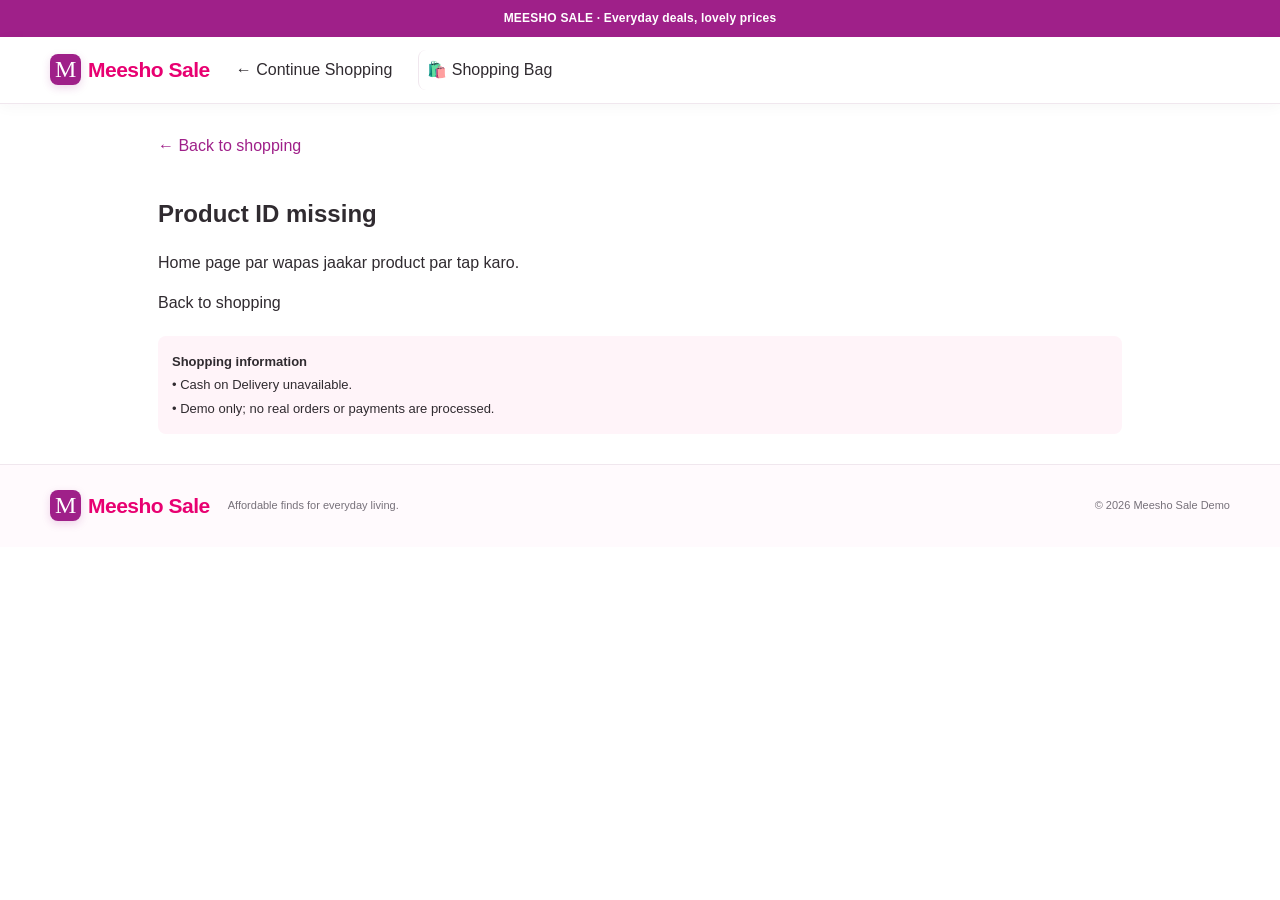
<file: product.html>
<!doctype html>
<html lang="en">
<head>
  <meta charset="utf-8">
  <meta name="viewport" content="width=device-width, initial-scale=1">
  <meta name="theme-color" content="#9f2089">
  <title>Product Details | Meesho Sale</title>
  <link rel="stylesheet" href="./style.css">
  <style>
    .detail-wrap{max-width:1000px;margin:30px auto;padding:0 18px}
    .back-link{display:inline-block;color:#9f2089;margin-bottom:20px}
    .detail-card{display:grid;grid-template-columns:1fr 1fr;gap:30px}
    .detail-image{width:100%;aspect-ratio:4/4.5;object-fit:cover;background:#fff4f9;border-radius:10px}
    .detail-info h1{font-size:28px;line-height:1.3}
    .detail-price{font-size:27px;font-weight:bold;margin:16px 0}
    .detail-price del{font-size:15px;color:#888;font-weight:normal;margin-left:8px}
    .discount{color:#16833c;font-size:14px;font-weight:bold}
    .description{line-height:1.7;color:#666}
    .size-title{font-weight:bold;margin:20px 0 10px}
    .size-options{display:flex;flex-wrap:wrap;gap:10px}
    .size-btn{border:1px solid #ccc;border-radius:7px;background:white;padding:10px 16px;cursor:pointer}
    .size-btn.selected{border:2px solid #9f2089;color:#9f2089;background:#fff4fb}
    .detail-info .add{width:100%;margin-top:20px;padding:14px;cursor:pointer}
    .detail-notice{margin-top:22px;padding:14px;background:#fff4f9;border-radius:8px;font-size:13px;line-height:1.8}
    #message{line-height:1.5}
    @media(max-width:650px){.detail-card{grid-template-columns:1fr;gap:18px}.detail-info h1{font-size:24px}}
  </style>
</head>
<body>
  <div class="top">MEESHO SALE · Everyday deals, lovely prices</div>
  <header>
    <a class="brand" href="./index.html"><b>M</b><span>Meesho Sale</span></a>
    <a class="plain" href="./index.html">← Continue Shopping</a>
    <a class="cart" href="./index.html">🛍️ Shopping Bag</a>
  </header>

  <main class="detail-wrap">
    <a class="back-link" href="./index.html">← Back to shopping</a>
    <div id="productDetail">Loading product details...</div>
    <div class="detail-notice">
      <b>Shopping information</b><br>
      • Cash on Delivery unavailable.<br>
      • Demo only; no real orders or payments are processed.
    </div>
  </main>

  <footer>
    <a class="brand" href="./index.html"><b>M</b><span>Meesho Sale</span></a>
    <p>Affordable finds for everyday living.</p>
    <small>© <span id="year"></span> Meesho Sale Demo</small>
  </footer>

  <script>
  (() => {
    'use strict';

    const KEY = 'msSaleProductsV3';
    const CART = 'msSaleCartV3';
    const MARK = '__SIZE__';
    const root = document.getElementById('productDetail');
    document.getElementById('year').textContent = new Date().getFullYear();

    const defaults = [
      [1,"Women's Printed Kurti","Women",199,399,"BESTSELLER","https://images.unsplash.com/photo-1610030469983-98e550d6193c?auto=format&fit=crop&w=650&q=80"],
      [2,"Makeup Combo","Beauty",149,299,"TRENDING","https://images.unsplash.com/photo-1596462502278-27bfdc403348?auto=format&fit=crop&w=650&q=80"],
      [3,"Festive Saree","Women",299,599,"POPULAR","https://images.unsplash.com/photo-1617627143750-d86bc21e42bb?auto=format&fit=crop&w=650&q=80"],
      [4,"Fashion Earrings","Accessories",149,299,"BESTSELLER","https://images.unsplash.com/photo-1535632066927-ab7c9ab60908?auto=format&fit=crop&w=650&q=80"],
      [5,"Men's Casual T-Shirt","Men",199,399,"TRENDING","https://images.unsplash.com/photo-1521572163474-6864f9cf17ab?auto=format&fit=crop&w=650&q=80"],
      [6,"Kids Clothing Set","Kids",249,499,"POPULAR","https://images.unsplash.com/photo-1519238263530-99bdd11df2ea?auto=format&fit=crop&w=650&q=80"],
      [7,"Decorative Home Vase","Home",199,349,"HOME PICK","https://images.unsplash.com/photo-1578500494198-246f612d3b3d?auto=format&fit=crop&w=650&q=80"],
      [8,"Cushion Cover","Home",149,299,"DEAL","https://images.unsplash.com/photo-1584100936595-c0654b55a2e2?auto=format&fit=crop&w=650&q=80"],
      [9,"Skincare Essentials","Beauty",249,449,"BEAUTY PICK","https://images.unsplash.com/photo-1608248543803-ba4f8c70ae0b?auto=format&fit=crop&w=650&q=80"],
      [10,"Women's Handbag","Accessories",299,599,"TRENDING","https://images.unsplash.com/photo-1584917865442-de89df76afd3?auto=format&fit=crop&w=650&q=80"],
      [11,"Kitchen Storage Set","Kitchen",199,349,"DAILY USE","https://images.unsplash.com/photo-1556911220-e15b29be8c8f?auto=format&fit=crop&w=650&q=80"],
      [12,"Men's Casual Shoes","Men",299,599,"BESTSELLER","https://images.unsplash.com/photo-1542291026-7eec264c27ff?auto=format&fit=crop&w=650&q=80"]
    ].map(([id,title,category,price,oldPrice,tag,image]) => ({
      id,title,category,price,oldPrice,tag,image
    }));

    const esc = value => String(value ?? '').replace(/[&<>"']/g, c => ({
      '&':'&amp;','<':'&lt;','>':'&gt;','"':'&quot;',"'":'&#39;'
    }[c]));

    const money = value => '₹' + Number(value || 0).toLocaleString('en-IN');

    let saved = [];
    try {
      const raw = localStorage.getItem(KEY);
      const parsed = raw ? JSON.parse(raw) : [];
      if (Array.isArray(parsed)) saved = parsed;
    } catch (_) {}

    const params = new URLSearchParams(location.search);
    const id = params.get('id');

    if (id === null || id === '') {
      root.innerHTML = '<h2>Product ID missing</h2><p>Home page par wapas jaakar product par tap karo.</p><a href="./index.html">Back to shopping</a>';
      return;
    }

    let product = saved.find(p => String(p.id) === String(id));

    if (!product) {
      product = defaults.find(p => String(p.id) === String(id));
    }

    if (!product) {
      root.innerHTML = '<h2>Product not found</h2><p>Is product ko home page se dobara kholo.</p><a href="./index.html">Back to shopping</a>';
      return;
    }

    const category = String(product.category || '').toLowerCase();
    const title = String(product.title || '').toLowerCase();
    const isClothing =
      /women|men|clothing|fashion|apparel|kids/.test(category) ||
      /kurti|shirt|t-shirt|saree|dress|top|jeans|trouser|legging|palazzo|suit|gown|jacket|blouse|skirt|clothing/.test(title);

    let selectedSize = '';
    const price = Number(product.price) || 0;
    const oldPrice = Number(product.oldPrice) || price * 2;
    const discount = oldPrice > price
      ? Math.round((oldPrice - price) / oldPrice * 100) : 0;

    root.innerHTML = `
      <article class="detail-card">
        <img class="detail-image" src="${esc(product.image || '')}" alt="${esc(product.title)}"
          onerror="this.style.display='none'">
        <div class="detail-info">
          <small>${esc(product.category || 'Collection')}</small>
          <h1>${esc(product.title || 'Product')}</h1>
          <div class="detail-price">${money(price)} ${oldPrice > price ? `<del>${money(oldPrice)}</del>` : ''}</div>
          ${discount ? `<div class="discount">${discount}% off</div>` : ''}
          <h3>Product Description</h3>
          <p class="description">${esc(product.description || product.desc || 'A stylish everyday pick at an affordable price.')}</p>
          <p><b>Category:</b> ${esc(product.category || 'General')}</p>
          ${isClothing ? `
            <div class="size-title">Select Size *</div>
            <div class="size-options">
              ${['S','M','L','XL','XXL'].map(size => `<button type="button" class="size-btn" data-size="${size}" aria-pressed="false">${size}</button>`).join('')}
            </div>
          ` : ''}
          <button class="primary add" id="addProduct" type="button">Add to Cart</button>
          <p id="message" role="status" aria-live="polite"></p>
        </div>
      </article>`;

    const message = document.getElementById('message');

    document.querySelectorAll('.size-btn').forEach(button => {
      button.addEventListener('click', () => {
        selectedSize = button.dataset.size;
        document.querySelectorAll('.size-btn').forEach(item => {
          const active = item === button;
          item.classList.toggle('selected', active);
          item.setAttribute('aria-pressed', String(active));
        });
        message.style.color = '#16833c';
        message.textContent = 'Selected size: ' + selectedSize;
      });
    });

    document.getElementById('addProduct').addEventListener('click', () => {
      if (isClothing && !selectedSize) {
        message.style.color = '#b42318';
        message.textContent = 'Please select a size first.';
        return;
      }

      try {
        let cart = JSON.parse(localStorage.getItem(CART) || '{}');
        if (!cart || typeof cart !== 'object' || Array.isArray(cart)) cart = {};

        const cartKey = isClothing
          ? `${product.id}${MARK}${selectedSize}`
          : String(product.id);

        cart[cartKey] = (Number(cart[cartKey]) || 0) + 1;
        localStorage.setItem(CART, JSON.stringify(cart));

        message.style.color = '#16833c';
        message.textContent = isClothing
          ? `Added to cart — size ${selectedSize}.`
          : 'Added to your demo cart!';
      } catch (_) {
        message.style.color = '#b42318';
        message.textContent = 'Cart update failed. Please try again.';
      }
    });
  })();
  </script>
</body>
</html>
</file>
<file: style.css>
*{box-sizing:border-box}
:root{--brand:#9f2089;--pink:#e80071;--ink:#302b30;--muted:#77717a;--line:#eee7ec;--soft:#fff4f9}
body{margin:0;color:var(--ink);font-family:Arial,Helvetica,sans-serif}
a{color:inherit;text-decoration:none}
button,input,select,textarea{font:inherit}
button{cursor:pointer}
.top{background:var(--brand);color:#fff;padding:9px max(16px,calc((100% - 1180px)/2));font-size:12px}
header{position:sticky;top:0;z-index:5;background:white;border-bottom:1px solid var(--line);padding:13px max(16px,calc((100% - 1180px)/2));display:flex;align-items:center;gap:18px}
.brand{display:flex;align-items:center;gap:7px;font-weight:800;font-size:21px;white-space:nowrap}
.brand b{display:grid;place-items:center;background:var(--brand);color:white;width:31px;height:31px;border-radius:8px;font:24px Georgia}
.brand span{color:var(--pink)}
.search{display:flex;align-items:center;gap:8px;border:1px solid #ddd5dc;border-radius:6px;height:42px;padding:0 10px;flex:1;max-width:650px}
.search span{font-size:23px}
.search input{border:0;outline:0;flex:1;min-width:0}
.search button{border:0;background:white;font-size:22px;color:#777}
.plain,.cart{border:0;background:white;padding:8px;color:var(--ink);white-space:nowrap}
.cart{border-left:1px solid var(--line)}
.cart b{background:var(--pink);color:white;border-radius:20px;padding:4px 7px;font-size:11px}
.hero{max-width:1180px;margin:24px auto 0;border-radius:15px;background:linear-gradient(115deg,#fff1f7,#f8dff0);padding:40px 6%;display:grid;grid-template-columns:1fr 1fr;overflow:hidden}
.hero small,.heading small,.closing small,.panelhead small{font-size:10px;letter-spacing:1.5px;font-weight:bold;color:var(--brand)}
h1{font-size:clamp(38px,5vw,58px);line-height:1.02;letter-spacing:-2px;margin:14px 0}
h1 em{font-style:normal;color:var(--brand)}
.hero p{color:#6c626c;line-height:1.6;font-size:14px;max-width:390px}
.primary{display:inline-flex;align-items:center;justify-content:center;border:0;border-radius:5px;background:var(--brand);color:white;padding:12px 17px;font-size:13px;font-weight:bold}
.ticks{font-size:11px!important;margin-top:22px}
.heroart{position:relative;min-height:260px}
.sticker{position:absolute;right:7%;top:0;border-radius:50%;background:var(--pink);color:white;width:105px;height:105px;display:grid;align-content:center;text-align:center;transform:rotate(9deg);font-size:13px;box-shadow:0 8px 25px #e8007135}
.sticker b{font-size:17px}
.art{position:absolute;background:white;box-shadow:0 8px 25px #43253c16;border-radius:13px;padding:22px 12px;text-align:center;font-size:49px;display:grid;gap:8px}
.art small{color:#4f414c;font-size:10px;letter-spacing:0}
.art.a{left:3%;top:45px;transform:rotate(-7deg)}
.art.b{left:39%;top:90px;transform:rotate(5deg);background:#fffaf0}
.art.c{right:0;bottom:0;transform:rotate(-4deg);background:#f4faee}
.benefits{max-width:1180px;margin:20px auto 45px;border:1px solid var(--line);border-radius:9px;padding:17px;display:grid;grid-template-columns:repeat(3,1fr)}
.benefits div{display:grid;grid-template-columns:30px 1fr;align-items:center;gap:4px 10px;border-right:1px solid var(--line);padding:0 16px;color:var(--brand)}
.benefits div:last-child{border:0}
.benefits b{font-size:12px;color:var(--ink)}
.benefits small{grid-column:2;color:var(--muted);font-size:11px}
.shop{max-width:1180px;margin:0 auto 50px}
.heading{display:flex;justify-content:space-between;align-items:end;margin-bottom:18px}
.heading h2,.closing h2{font-size:28px;margin:7px 0}
.heading>span{font-size:12px;color:var(--muted)}
nav{display:flex;gap:8px;overflow-x:auto;padding:4px 0 14px}
nav button,#reset{border:1px solid #e4dce3;background:white;color:#5c535d;border-radius:22px;padding:10px 15px;white-space:nowrap;font-size:12px}
nav button.active,nav button:hover{background:var(--brand);border-color:var(--brand);color:white}
.tools{display:flex;justify-content:space-between;align-items:center;padding:10px 0 17px;color:var(--muted);font-size:12px}
.tools select{padding:7px;border:1px solid var(--line);border-radius:5px;background:white}
.grid{display:grid;grid-template-columns:repeat(4,minmax(0,1fr));gap:17px}
.card{border:1px solid var(--line);border-radius:8px;overflow:hidden;min-width:0}
.photo{position:relative;aspect-ratio:4/4.5;background:#f8edf4}
.photo img{width:100%;height:100%;object-fit:cover;display:block}
.tag{position:absolute;top:9px;left:8px;background:white;color:var(--brand);border-radius:4px;padding:5px;font-size:9px;font-weight:bold}
.heart{position:absolute;right:8px;top:8px;border:0;border-radius:50%;background:#fff;color:#51434f;width:30px;height:30px;font-size:19px}
.heart.liked{color:var(--pink)}
.info{padding:11px}
.info h3{font-size:13px;font-weight:500;line-height:1.4;min-height:35px;margin:0 0 8px}
.prices{display:flex;align-items:center;gap:6px;flex-wrap:wrap;margin-bottom:10px}
.prices strong{font-size:17px}
.prices del{color:#999;font-size:11px}
.discount{font-size:10px;color:#18834e;background:#e8f7ed;padding:4px;border-radius:3px}
.add{width:100%;padding:9px;border:1px solid var(--brand);color:var(--brand);background:white;border-radius:5px;font-size:12px;font-weight:bold}
.add:hover{background:var(--brand);color:white}
.empty{text-align:center;padding:45px}
.closing{max-width:1180px;margin:0 auto 45px;padding:28px 32px;border-radius:10px;background:var(--soft);display:flex;justify-content:space-between;align-items:center;gap:20px}
.closing p{font-size:13px;color:var(--muted)}
footer{border-top:1px solid var(--line);padding:22px max(16px,calc((100% - 1180px)/2));display:flex;align-items:center;gap:18px;flex-wrap:wrap}
footer p,footer small{font-size:11px;color:var(--muted)}
footer small{margin-left:auto}
.overlay{position:fixed;inset:0;z-index:20;background:#24162188;display:flex;justify-content:flex-end}
.overlay[hidden]{display:none}
.panel{background:white;width:min(440px,100%);height:100%;padding:22px;display:flex;flex-direction:column;overflow:auto}
.modal{background:white;width:min(520px,calc(100% - 22px));max-height:94vh;overflow:auto;margin:auto;padding:22px;border-radius:12px}
.panelhead{display:flex;justify-content:space-between;align-items:start;border-bottom:1px solid var(--line);padding-bottom:14px}
.panelhead h2{margin:5px 0;font-size:23px}
.panelhead button{border:1px solid var(--line);border-radius:50%;width:34px;height:34px;background:white;font-size:22px}
.cartline{display:grid;grid-template-columns:58px 1fr auto;gap:10px;padding:14px 0;border-bottom:1px solid var(--line);font-size:12px}
.thumb{height:65px;width:58px;object-fit:cover;background:#f8edf4;border-radius:5px}
.qty{display:flex;align-items:center;gap:9px;margin-top:8px}
.qty button{background:white;border:1px solid var(--line);width:25px;height:24px}
.bottom{margin-top:auto;border-top:1px solid var(--line);padding-top:13px}
.subtotal{display:flex;justify-content:space-between}
.muted,.notice{color:var(--muted);font-size:11px;line-height:1.5}
.notice{padding:12px;background:#fff5d9;color:#6b5521;border-radius:5px;margin:14px 0}
.modal form label{display:flex;flex-direction:column;gap:6px;font-size:12px;margin:11px 0}
.modal input,.modal textarea,.modal select{padding:10px;border:1px solid #ddd3dc;border-radius:5px;width:100%;background:white}
.danger{border:1px solid #c33;color:#b22;background:white;padding:10px;border-radius:5px}
.toast{position:fixed;z-index:40;bottom:20px;left:50%;transform:translate(-50%,20px);opacity:0;background:#30232e;color:white;padding:12px 18px;border-radius:7px;font-size:13px;transition:.2s;max-width:90%;text-align:center}
.toast.show{opacity:1;transform:translate(-50%,0)}
@media(max-width:850px){
.hero,.benefits,.shop,.closing{margin-left:16px;margin-right:16px}
.grid{grid-template-columns:repeat(3,minmax(0,1fr))}
.hero{padding:30px 4%}
}
@media(max-width:600px){
header{padding:10px 12px;display:grid;grid-template-columns:1fr auto;gap:9px}
.brand{font-size:19px}
.search{grid-column:1/-1;grid-row:2;max-width:none;height:39px}
.plain,.cart{font-size:12px;padding:7px}
.hero{margin:12px 10px 0;padding:25px 18px 10px;grid-template-columns:1fr}
.hero h1{font-size:43px}
.heroart{min-height:220px}
.art{padding:16px 9px;font-size:42px}
.art.a{left:3%;top:35px}
.art.b{left:38%;top:70px}
.art.c{right:0;bottom:0}
.sticker{width:85px;height:85px;font-size:11px}
.sticker b{font-size:14px}
.benefits{margin:14px 10px 32px;grid-template-columns:1fr;padding:7px 14px}
.benefits div{border:0;border-bottom:1px solid var(--line);padding:10px 0}
.benefits div:last-child{border:0}
.shop{margin:0 10px 35px}
.heading h2,.closing h2{font-size:24px}
.grid{grid-template-columns:repeat(2,minmax(0,1fr));gap:9px}
.info{padding:9px}
.info h3{font-size:12px}
.prices strong{font-size:15px}
.discount{font-size:9px}
.tools{gap:8px}
.tools>span{max-width:48%}
.tools select{max-width:125px;font-size:10px}
.closing{margin:0 10px 25px;padding:22px;display:block}
.closing .primary{margin-top:5px}
footer{padding:18px 12px;gap:10px}
footer p{width:100%;order:3}
footer small{margin-left:0}
.modal,.panel{padding:17px}
}

/* UPI payment section */
.upi-payment {
  margin: 18px 0;
  padding: 16px;
  border: 1px solid #ead8e7;
  border-radius: 10px;
  background: #fff8fc;
}

.upi-payment h3,
.payment-admin h3 {
  margin: 4px 0 12px;
  color: var(--brand);
  font-size: 18px;
}

.upi-payment p {
  font-size: 12px;
  line-height: 1.6;
}

.upi-qr-wrap {
  display: flex;
  justify-content: center;
  margin: 14px 0;
}

.upi-qr {
  display: block;
  width: min(230px, 100%);
  max-height: 280px;
  object-fit: contain;
  padding: 8px;
  background: white;
  border: 1px solid var(--line);
  border-radius: 8px;
}

.upi-id-line {
  display: flex;
  align-items: center;
  justify-content: space-between;
  flex-wrap: wrap;
  gap: 8px;
  padding: 10px;
  margin: 12px 0;
  background: white;
  border: 1px solid var(--line);
  border-radius: 6px;
  overflow-wrap: anywhere;
  font-size: 12px;
}

.upi-open {
  display: flex;
  width: 100%;
  margin: 12px 0;
  text-align: center;
}

.payment-confirm-label {
  display: flex;
  align-items: flex-start;
  gap: 8px;
  margin: 12px 0;
  font-size: 12px;
  line-height: 1.5;
}

.payment-confirm-label input {
  width: auto;
  margin-top: 2px;
  flex-shrink: 0;
}

.payment-admin {
  margin-top: 22px;
  padding-top: 6px;
}

.payment-admin hr {
  border: 0;
  border-top: 1px solid var(--line);
  margin: 20px 0;
}

.payment-admin .muted {
  line-height: 1.6;
}

.full {
  width: 100%;
}

@media (max-width: 600px) {
  .upi-payment {
    padding: 12px;
  }

  .upi-qr {
    width: min(210px, 100%);
  }

  .upi-id-line {
    align-items: flex-start;
  }
}

  /* Product details */
  .card[data-product] {
    cursor: pointer;
  }

  .card[data-product] .add {
    cursor: pointer;
  }

  .product-details-modal {
    max-width: 520px;
    width: calc(100% - 24px);
    max-height: 90vh;
    overflow-y: auto;
  }

  .product-detail-image {
    display: block;
    width: 100%;
    max-height: 320px;
    object-fit: contain;
    background: #fff7fc;
    border-radius: 10px;
    margin: 12px 0;
  }

  .product-detail-category {
    color: #9f2089;
    font-weight: 700;
    margin-bottom: 8px;
  }

  .product-detail-prices {
    margin: 12px 0;
    font-size: 22px;
  }

  .product-detail-description {
    line-height: 1.6;
    margin: 12px 0;
  }

  .product-size-label {
    display: block;
    font-weight: 700;
    margin: 16px 0 8px;
  }

  .product-detail-size {
    width: 100%;
    padding: 12px;
    border: 1px solid #ddd;
    border-radius: 8px;
    margin-bottom: 16px;
    background: white;
  }

/* ===== Meesho Sale: Professional UI Upgrade ===== */

:root {
  --brand: #9f2089;
  --pink: #e80071;
  --ink: #302b30;
  --muted: #77717a;
  --line: #f0e7ee;
  --soft: #fff4f9;
}

html {
  scroll-behavior: smooth;
  -webkit-text-size-adjust: 100%;
}

body {
  background: #fff;
  line-height: 1.45;
  -webkit-font-smoothing: antialiased;
}

button,
input,
select,
textarea {
  -webkit-tap-highlight-color: transparent;
}

button {
  transition:
    background-color 0.2s ease,
    color 0.2s ease,
    border-color 0.2s ease,
    transform 0.2s ease,
    box-shadow 0.2s ease;
}

.top {
  text-align: center;
  letter-spacing: 0.2px;
  font-weight: 600;
  padding-top: 10px;
  padding-bottom: 10px;
}

header {
  box-shadow: 0 3px 14px rgba(48, 25, 43, 0.035);
}

.brand {
  letter-spacing: -0.5px;
}

.brand b {
  box-shadow: 0 3px 9px rgba(159, 32, 137, 0.18);
}

.search {
  background: #faf8fa;
  border-color: #e9e0e8;
  border-radius: 9px;
  transition: border-color 0.2s ease, box-shadow 0.2s ease;
}

.search:focus-within {
  background: white;
  border-color: var(--brand);
  box-shadow: 0 0 0 3px rgba(159, 32, 137, 0.09);
}

.search input {
  background: transparent;
}

.cart {
  border-radius: 8px;
}

.cart:hover,
.plain:hover {
  background: var(--soft);
  color: var(--brand);
}

.hero {
  position: relative;
  background:
    radial-gradient(circle at 85% 15%, rgba(255, 255, 255, 0.95), transparent 25%),
    linear-gradient(120deg, #fff2f8 0%, #f8e0f1 55%, #f5e7ff 100%);
  border: 1px solid #f4dfec;
  box-shadow: 0 12px 35px rgba(100, 34, 85, 0.055);
}

.hero h1 {
  letter-spacing: -2.3px;
}

.primary {
  border-radius: 8px;
  box-shadow: 0 5px 13px rgba(159, 32, 137, 0.17);
}

.primary:hover {
  background: #86166f;
  box-shadow: 0 7px 17px rgba(159, 32, 137, 0.24);
  transform: translateY(-1px);
}

.sticker {
  border: 3px solid rgba(255, 255, 255, 0.8);
}

.benefits {
  background: #fff;
  box-shadow: 0 6px 22px rgba(48, 25, 43, 0.035);
}

.heading h2,
.closing h2 {
  letter-spacing: -0.7px;
}

nav button {
  transition: all 0.2s ease;
}

nav button.active {
  box-shadow: 0 4px 10px rgba(159, 32, 137, 0.17);
}

.tools select {
  cursor: pointer;
  outline-color: var(--brand);
}

.card {
  background: white;
  border-color: #eee6ed;
  border-radius: 12px;
  box-shadow: 0 3px 12px rgba(42, 24, 39, 0.025);
  transition:
    transform 0.22s ease,
    box-shadow 0.22s ease,
    border-color 0.22s ease;
}

.photo {
  background: linear-gradient(145deg, #fbf4f9, #f7edf5);
  overflow: hidden;
}

.photo img {
  transition: transform 0.35s ease;
}

.tag {
  border: 1px solid rgba(159, 32, 137, 0.08);
  box-shadow: 0 2px 6px rgba(30, 10, 25, 0.05);
}

.heart {
  box-shadow: 0 2px 8px rgba(30, 10, 25, 0.08);
}

.info h3 {
  color: #3c343c;
}

.prices strong {
  color: #262026;
  letter-spacing: -0.3px;
}

.add {
  border-radius: 7px;
  padding: 10px 8px;
  background: #fff;
}

.add:hover {
  box-shadow: 0 4px 10px rgba(159, 32, 137, 0.12);
}

.closing {
  border: 1px solid #f4e0ed;
  background:
    radial-gradient(circle at 100% 0%, #f9e2f1, transparent 40%),
    #fff5fa;
}

footer {
  background: #fffafd;
}

.panel,
.modal {
  box-shadow: -8px 0 35px rgba(28, 13, 25, 0.09);
}

.modal {
  border: 1px solid #f1e7ef;
  box-shadow: 0 18px 55px rgba(28, 13, 25, 0.2);
}

.modal input:focus,
.modal textarea:focus,
.modal select:focus {
  outline: 2px solid rgba(159, 32, 137, 0.18);
  border-color: var(--brand);
}

.upi-payment {
  box-shadow: 0 4px 14px rgba(48, 25, 43, 0.035);
}

.product-detail-image {
  border: 1px solid #f1e7ef;
}

/* Tablet layout */
@media (min-width: 601px) and (max-width: 1000px) {
  .hero,
  .benefits,
  .shop,
  .closing {
    margin-left: 20px;
    margin-right: 20px;
  }

  .grid {
    grid-template-columns: repeat(3, minmax(0, 1fr));
    gap: 13px;
  }
}

/* Mobile shopping experience */
@media (max-width: 600px) {
  .top {
    font-size: 11px;
    padding: 9px 8px;
  }

  header {
    gap: 8px;
    padding: 10px 12px;
  }

  .brand {
    font-size: 19px;
  }

  .search {
    border-radius: 8px;
  }

  .hero {
    border-radius: 13px;
    box-shadow: 0 6px 18px rgba(100, 34, 85, 0.055);
  }

  .hero h1 {
    letter-spacing: -1.7px;
  }

  .benefits {
    border-radius: 10px;
    box-shadow: none;
  }

  .heading {
    gap: 8px;
  }

  .heading h2 {
    font-size: 22px;
  }

  .grid {
    gap: 10px;
  }

  .card {
    border-radius: 10px;
  }

  .photo {
    aspect-ratio: 4 / 4.7;
  }

  .info {
    padding: 9px;
  }

  .info h3 {
    font-size: 12px;
    line-height: 1.45;
  }

  .prices {
    gap: 5px;
  }

  .prices strong {
    font-size: 15px;
  }

  .add {
    min-height: 37px;
    font-size: 11px;
  }

  .closing {
    border-radius: 12px;
  }

  .toast {
    bottom: 16px;
    width: max-content;
    max-width: calc(100% - 24px);
  }
}

/* Respect reduced-motion preferences */
@media (prefers-reduced-motion: reduce) {
  html {
    scroll-behavior: auto;
  }

  *,
  *::before,
  *::after {
    transition-duration: 0.01ms !important;
    animation-duration: 0.01ms !important;
  }
}
/* Product grid layout fix */
#products,
.grid {
  display: grid;
  grid-template-columns: repeat(4, minmax(0, 1fr));
  gap: 12px;
  align-items: start;
}

#products .card,
#products .product-card,
.grid .card,
.grid .product-card {
  position: relative;
  display: flex;
  flex-direction: column;
  min-width: 0;
  width: 100%;
  height: auto;
  overflow: hidden;
  align-self: start;
}

#products .photo,
#products .product-card .photo {
  position: relative;
  width: 100%;
  aspect-ratio: 4 / 4.7;
  overflow: hidden;
}

#products .photo img,
#products .product-card img,
#products .card img {
  display: block;
  position: static;
  width: 100%;
  max-width: 100%;
  height: auto;
  aspect-ratio: 4 / 4.7;
  object-fit: cover;
}

@media (max-width: 850px) {
  #products,
  .grid {
    grid-template-columns: repeat(3, minmax(0, 1fr));
  }
}

@media (max-width: 600px) {
  #products,
  .grid {
    grid-template-columns: repeat(2, minmax(0, 1fr));
    gap: 9px;
  }
/* Meesho Sale - match the classes used by app.js */

#products,
#productGrid {
  display: grid;
  grid-template-columns: repeat(2, minmax(0, 1fr));
  gap: 12px;
  align-items: start;
}

#products .product-card,
#productGrid .product-card {
  display: flex;
  flex-direction: column;
  min-width: 0;
  width: 100%;
  height: auto;
  overflow: hidden;
  align-self: start;
}

#products .product-image-wrap,
#productGrid .product-image-wrap {
  position: relative;
  width: 100%;
  aspect-ratio: 4 / 5;
  overflow: hidden;
}

#products img.product-image,
#productGrid img.product-image {
  display: block;
  width: 100%;
  height: 100%;
  max-width: 100%;
  position: absolute;
  inset: 0;
  object-fit: cover;
}

#products .product-info,
#productGrid .product-info {
  display: flex;
  flex-direction: column;
  min-width: 0;
  padding: 10px;
  gap: 6px;
}

#products .product-title,
#productGrid .product-title {
  overflow-wrap: anywhere;
  margin: 0;
}

#products .product-price,
#productGrid .product-price {
  display: flex;
  flex-wrap: wrap;
  align-items: center;
  gap: 5px;
}

#products .product-buttons,
#productGrid .product-buttons {
  display: flex;
  flex-wrap: wrap;
  gap: 6px;
}

#products .product-buttons button,
#productGrid .product-buttons button {
  flex: 1 1 90px;
  min-width: 0;
}

@media (min-width: 700px) {
  #products,
  #productGrid {
    grid-template-columns: repeat(4, minmax(0, 1fr));
  }
}
</file>
